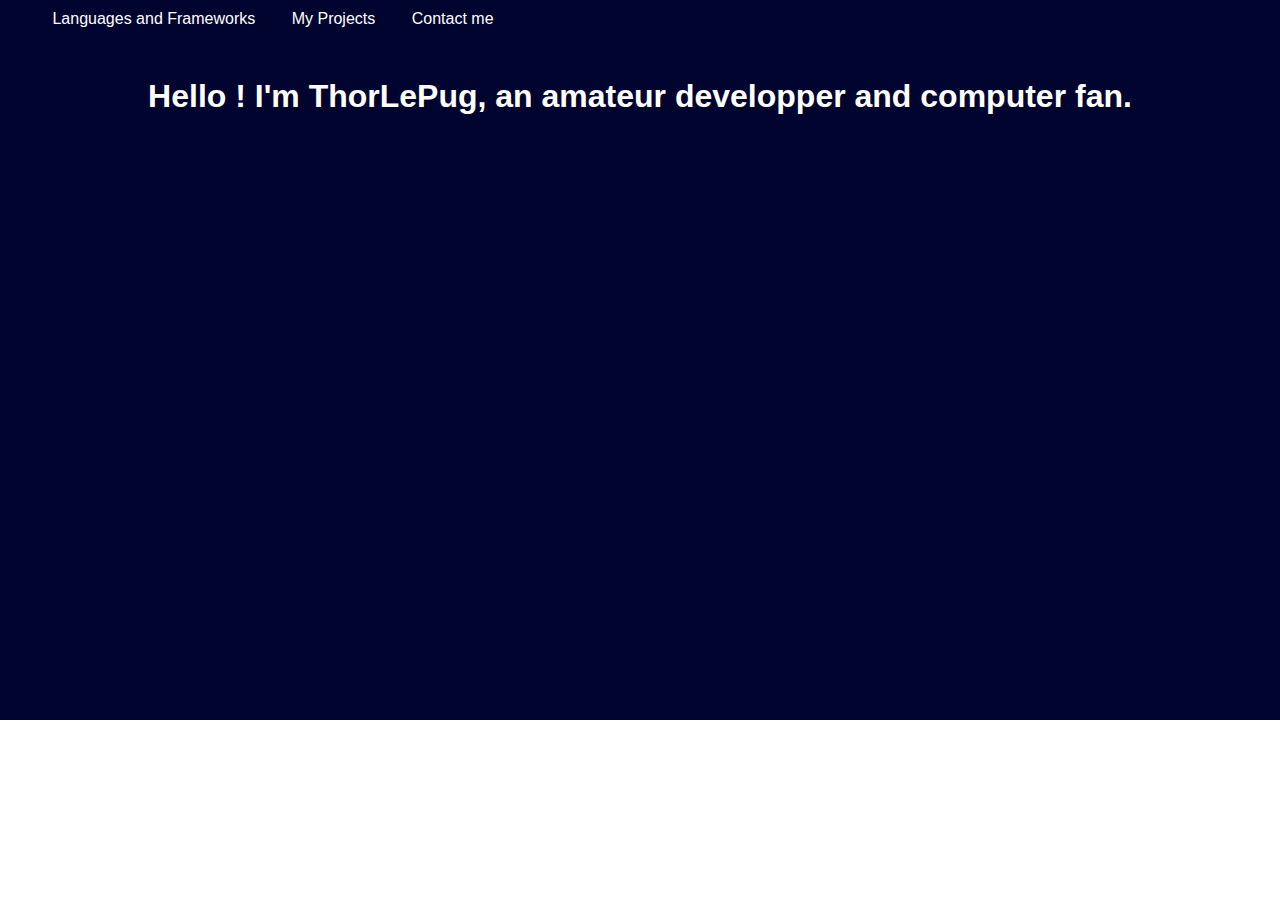
<file: portfolio/portfolio.html>
<!DOCTYPE html>
<html lang="en">
  <head>
    <meta charset="UTF-8" />
    <link rel="stylesheet" href="portfolio.css" />
    <title>ThorlePug | Portfolio</title>
  </head>
  <body>
    <div class="website-head">
      <div class="navbar">
        <div class="logo"></div>
        <a href="#">Languages and Frameworks</a>
        <a href="#">My Projects</a>
        <a href="#">Contact me</a>
      </div>
      <h1 class="main-title">
        Hello ! I'm ThorLePug, an amateur developper and computer fan.
      </h1>
    </div>
  </body>
</html>
</file>
<file: portfolio/portfolio.css>
* {
    margin: 0;
}

body {
    font-family: 'Segoe UI', Tahoma, Geneva, Verdana, sans-serif;
}

/* General rules */

li{list-style: none;}


/* Website Head */

.website-head {
    background-color: rgb(0, 4, 47);
    color: white;
    height: 80vh;
}

.main-title {
    padding: 40px 10vw;
    text-align: center;
}

.navbar * {
    display: inline-block;
    margin: 10px 1em;
}

.navbar a{
    text-decoration: none;
    color: white
}

.navbar a:hover{
    text-decoration: underline;
}
</file>
